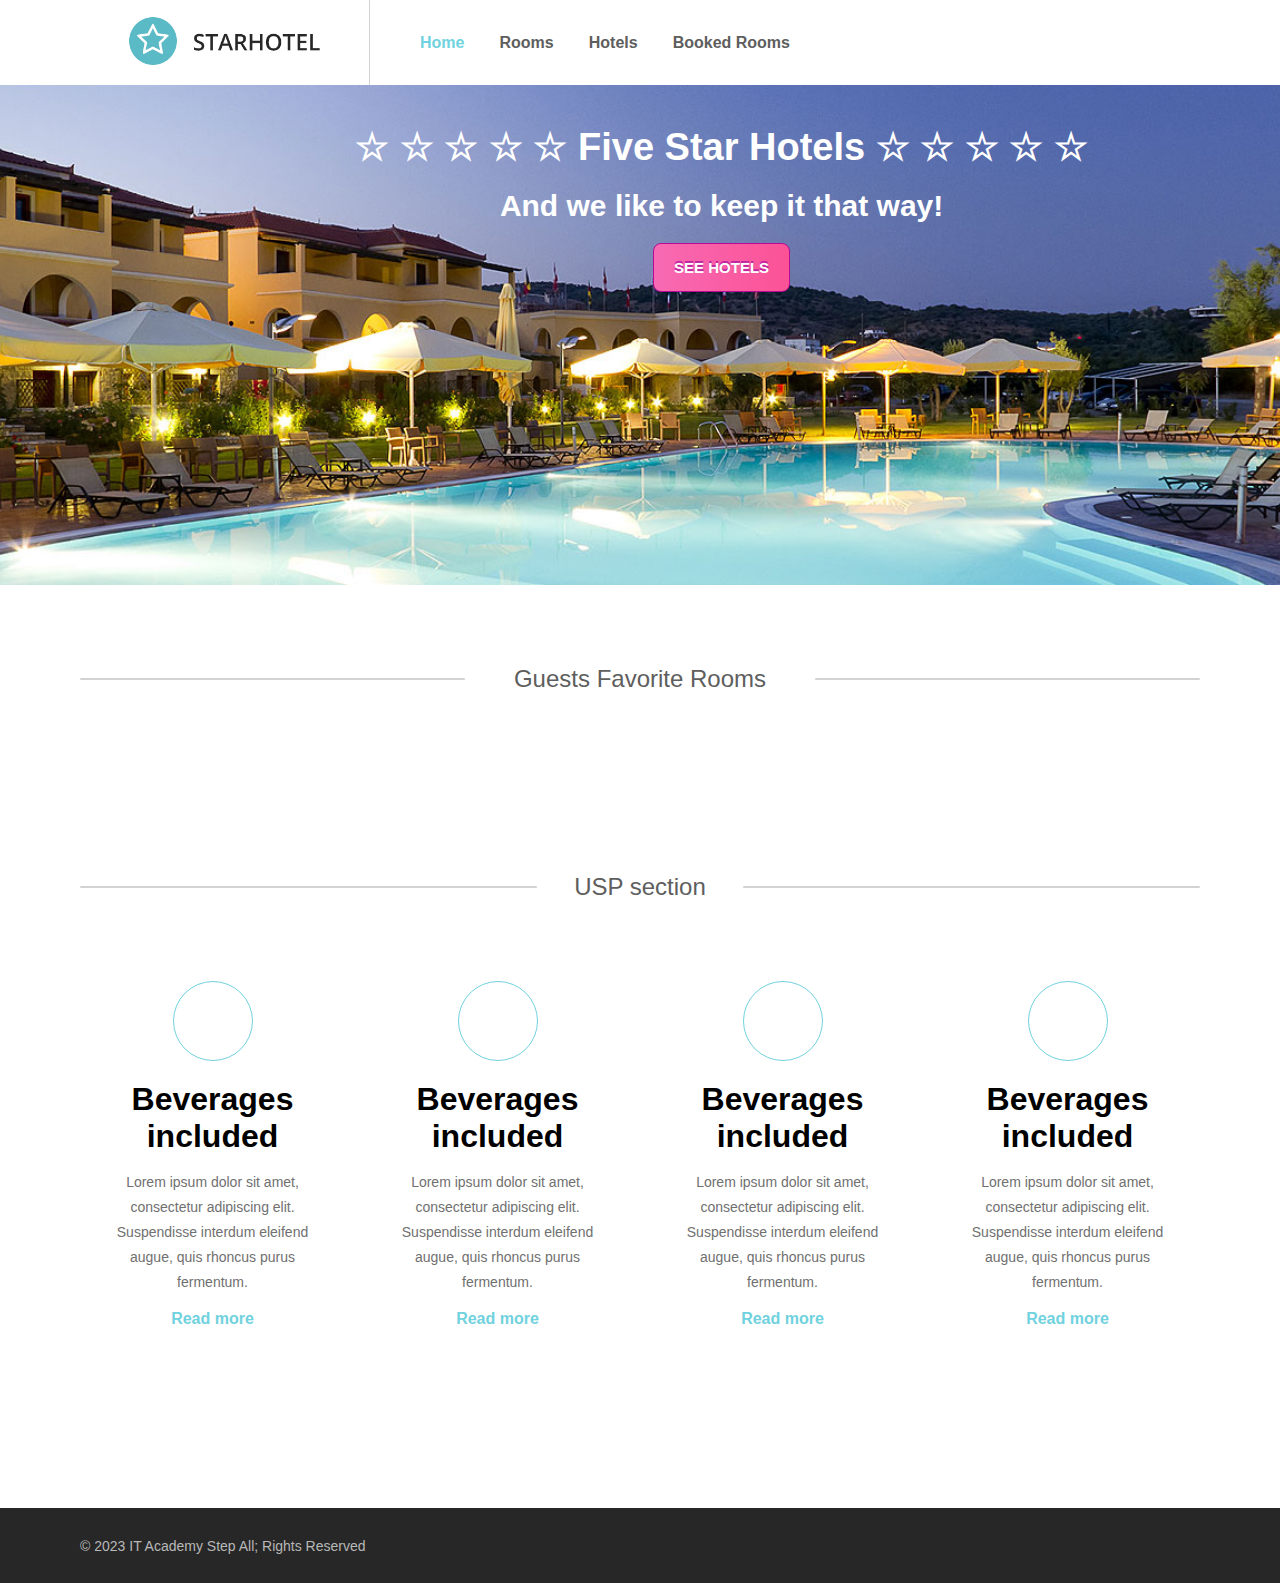
<file: index.html>
<!DOCTYPE html>
<html lang="en">
  <head>
    <meta charset="UTF-8" />
    <meta name="viewport" content="width=device-width, initial-scale=1.0" />
    <title>Home Page | Hotel Booking</title>
    <link rel="stylesheet" href="./css/style.css" />
    <link rel="icon" href="./images/StarHotelLogo.png" type="image/png" />
    <link
      rel="stylesheet"
      href="https://cdnjs.cloudflare.com/ajax/libs/font-awesome/6.6.0/css/all.min.css"
      integrity="sha512-Kc323vGBEqzTmouAECnVceyQqyqdsSiqLQISBL29aUW4U/M7pSPA/gEUZQqv1cwx4OnYxTxve5UMg5GT6L4JJg=="
      crossorigin="anonymous"
      referrerpolicy="no-referrer"
    />
  </head>
  <body>
    <nav>
      <div class="logo">
        <a href="./index.html"><img src="./images/logo-retina.png" alt="" /></a>
      </div>
      <div class="navMenu">
        <a href="./index.html" class="activeMenu">Home</a>
        <a href="./rooms.html">Rooms</a>
        <a href="./hotels.html">Hotels</a>
        <a href="./bookrooms.html">Booked Rooms</a>
      </div>
      <div class="burger" id="burger">
        <div class="line"></div>
        <div class="line"></div>
        <div class="line"></div>
      </div>
    </nav>
    <div class="mobileMenu hidden" id="mobileMenu">
      <a href="./index.html" class="activeMenu">Home</a>
      <a href="./rooms.html">Rooms</a>
      <a href="./hotels.html">Hotels</a>
      <a href="./bookrooms.html">Booked Rooms</a>
    </div>
    <main>
      <section class="mainSlide">
        <div class="mainText">
          <h1>☆ ☆ ☆ ☆ ☆ Five Star Hotels ☆ ☆ ☆ ☆ ☆</h1>
          <h2>And we like to keep it that way!</h2>
          <a href="./hotels.html">SEE HOTELS</a>
        </div>
        <img src="./images/slide-bg.jpg" alt="" />
      </section>
      <section class="favouriteRooms">
        <div class="title">
          <div class="titleLine"></div>
          <h1>Guests Favorite Rooms</h1>
          <div class="titleLine"></div>
        </div>
        <div class="favouriteRoomsList" id="favoriteRoomsList"></div>
      </section>
      <section class="UspSection">
        <div class="title">
          <div class="titleLine"></div>
          <h1>USP section</h1>
          <div class="titleLine"></div>
        </div>
        <div class="usp">
          <div class="uspBox">
            <i class="fa-solid fa-martini-glass-citrus mainIcon"></i>
            <div class="texts">
              <h1>Beverages included</h1>
              <p>
                Lorem ipsum dolor sit amet, consectetur adipiscing elit.
                Suspendisse interdum eleifend augue, quis rhoncus purus
                fermentum.
              </p>
              <a href="#"
                >Read more <i class="fa-solid fa-chevron-right"></i
              ></a>
            </div>
          </div>
          <div class="uspBox">
            <i class="fa fa-credit-card fa-lg mainIcon"></i>
            <div class="texts">
              <h1>Beverages included</h1>
              <p>
                Lorem ipsum dolor sit amet, consectetur adipiscing elit.
                Suspendisse interdum eleifend augue, quis rhoncus purus
                fermentum.
              </p>
              <a href="#"
                >Read more <i class="fa-solid fa-chevron-right"></i
              ></a>
            </div>
          </div>
          <div class="uspBox">
            <i class="fa fa-cutlery fa-lg mainIcon"></i>
            <div class="texts">
              <h1>Beverages included</h1>
              <p>
                Lorem ipsum dolor sit amet, consectetur adipiscing elit.
                Suspendisse interdum eleifend augue, quis rhoncus purus
                fermentum.
              </p>
              <a href="#"
                >Read more <i class="fa-solid fa-chevron-right"></i
              ></a>
            </div>
          </div>
          <div class="uspBox">
            <i class="fa fa-tint fa-lg mainIcon"></i>
            <div class="texts">
              <h1>Beverages included</h1>
              <p>
                Lorem ipsum dolor sit amet, consectetur adipiscing elit.
                Suspendisse interdum eleifend augue, quis rhoncus purus
                fermentum.
              </p>
              <a href="#"
                >Read more <i class="fa-solid fa-chevron-right"></i
              ></a>
            </div>
          </div>
        </div>
      </section>
    </main>
    <footer>
      <p>© 2023 IT Academy Step All; Rights Reserved</p>
    </footer>
    <script src="./js/home.js"></script>
  </body>
</html>
</file>
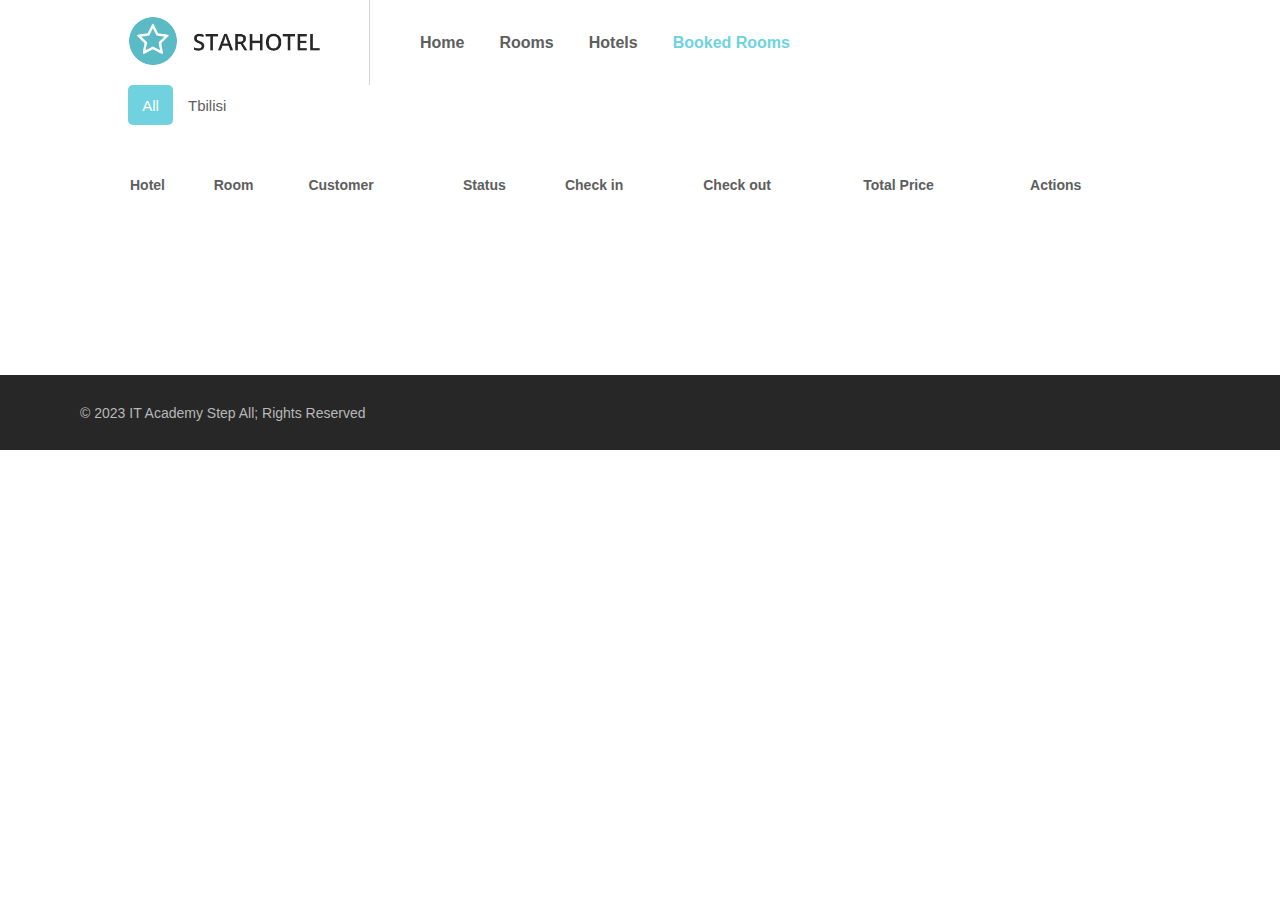
<file: bookrooms.html>
<!DOCTYPE html>
<html lang="en">
  <head>
    <meta charset="UTF-8" />
    <meta name="viewport" content="width=device-width, initial-scale=1.0" />
    <title>Booking Page | Hotel Booking</title>
    <link rel="stylesheet" href="./css/style.css" />
    <link rel="icon" href="./images/StarHotelLogo.png" type="image/png" />
    <link
      rel="stylesheet"
      href="https://cdn-uicons.flaticon.com/2.6.0/uicons-regular-straight/css/uicons-regular-straight.css"
    />
    <link
      rel="stylesheet"
      href="https://cdn-uicons.flaticon.com/2.6.0/uicons-regular-rounded/css/uicons-regular-rounded.css"
    />
  </head>
  <body>
    <div id="loading" style="display: none" class="loadingGif">
      <img src="./images/loading.gif" alt="Loading..." />
    </div>
    <div class="errorBox" id="errorBox">
      <i class="fi fi-rr-exclamation"></i>
      <span id="filterErrorResult"></span>
    </div>
    <div class="successBox" id="successBox">
      <i class="fi fi-rs-check-circle"></i>
      <span id="filterSuccessResult"></span>
    </div>
    <nav>
      <div class="logo">
        <a href="./index.html"><img src="./images/logo-retina.png" alt="" /></a>
      </div>
      <div class="navMenu">
        <a href="./index.html">Home</a>
        <a href="./rooms.html">Rooms</a>
        <a href="./hotels.html">Hotels</a>
        <a href="./bookrooms.html" class="activeMenu">Booked Rooms</a>
      </div>
      <div class="burger" id="burger">
        <div class="line"></div>
        <div class="line"></div>
        <div class="line"></div>
      </div>
    </nav>
    <div class="mobileMenu hidden" id="mobileMenu">
      <a href="./index.html">Home</a>
      <a href="./rooms.html">Rooms</a>
      <a href="./hotels.html">Hotels</a>
      <a href="./bookrooms.html" class="activeMenu">Booked Rooms</a>
    </div>
    <main>
      <section class="bookedRooms">
        <div class="cities">
          <span>All</span>
          <span>Tbilisi</span>
        </div>
        <table>
          <thead>
            <tr>
              <th colspan="2">Hotel</th>
              <th colspan="2">Room</th>
              <th>Customer</th>
              <th>Status</th>
              <th>Check in</th>
              <th>Check out</th>
              <th>Total Price</th>
              <th>Actions</th>
            </tr>
          </thead>
          <tbody id="bookedRooms"></tbody>
        </table>
      </section>
    </main>
    <footer>
      <p>© 2023 IT Academy Step All; Rights Reserved</p>
    </footer>
    <script src="./js/bookedrooms.js"></script>
  </body>
</html>
</file>
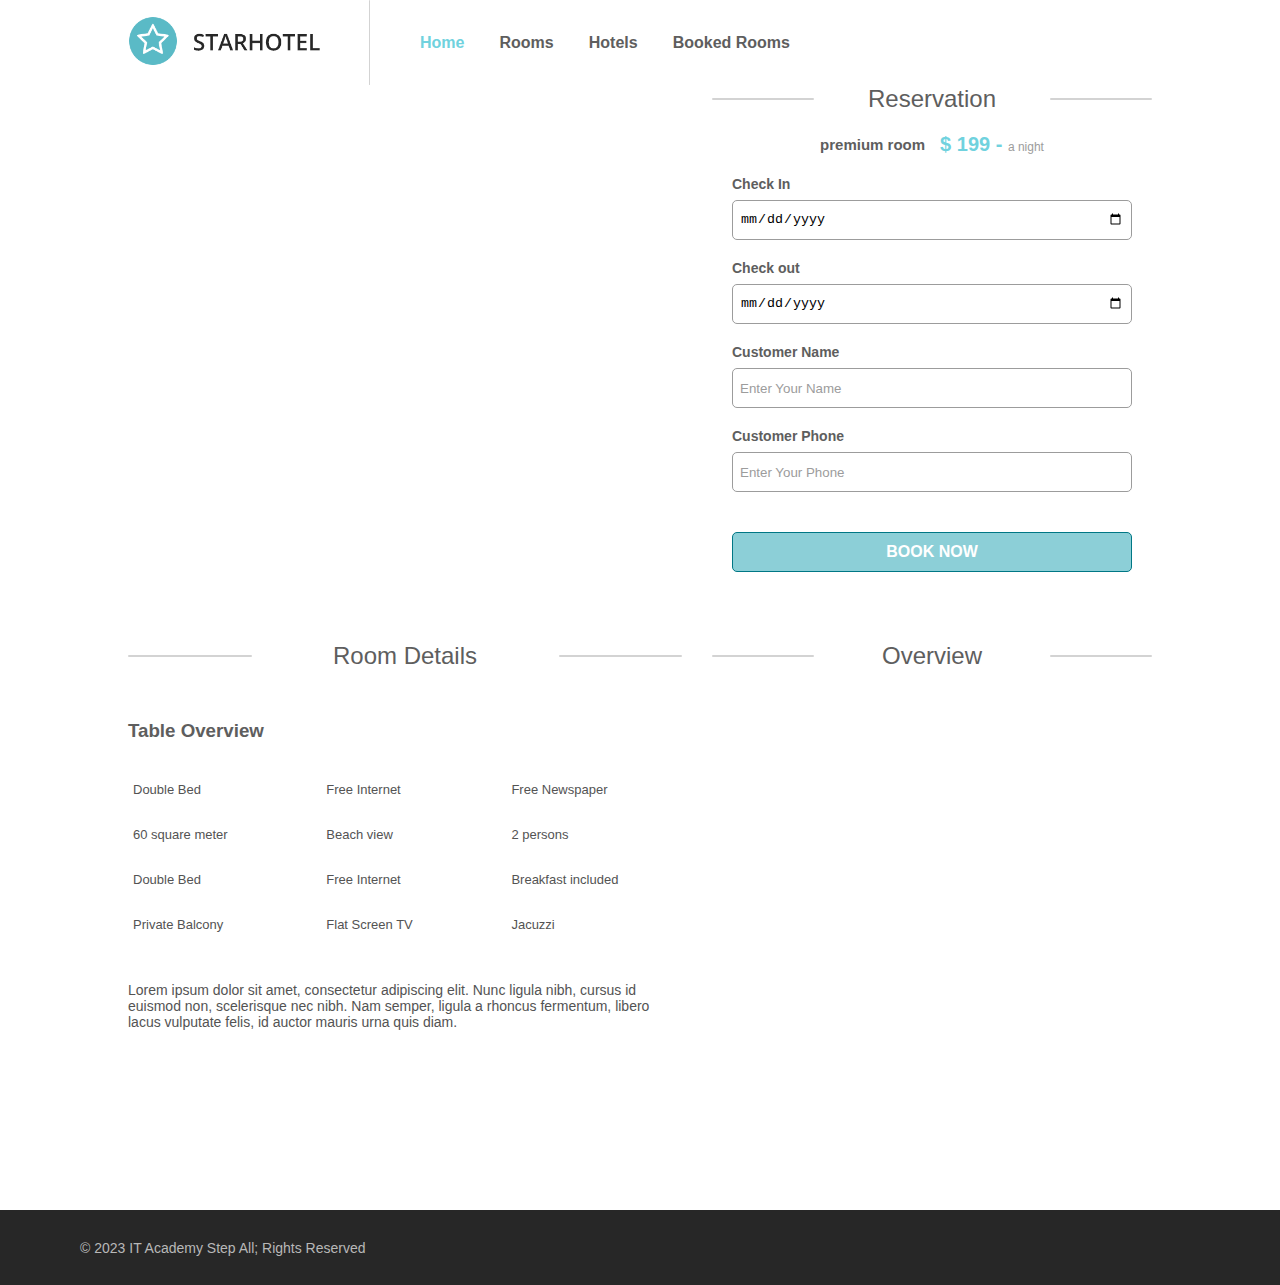
<file: details.html>
<!DOCTYPE html>
<html lang="en">
  <head>
    <meta charset="UTF-8" />
    <meta name="viewport" content="width=device-width, initial-scale=1.0" />
    <title>Details Page | Hotel Booking</title>
    <link rel="stylesheet" href="./css/style.css" />
    <link rel="icon" href="./images/StarHotelLogo.png" type="image/png" />
    <link
      rel="stylesheet"
      href="https://cdn-uicons.flaticon.com/2.6.0/uicons-solid-straight/css/uicons-solid-straight.css"
    />
    <link
      rel="stylesheet"
      href="https://cdn-uicons.flaticon.com/2.6.0/uicons-regular-straight/css/uicons-regular-straight.css"
    />
    <link
      rel="stylesheet"
      href="https://cdn-uicons.flaticon.com/2.6.0/uicons-regular-rounded/css/uicons-regular-rounded.css"
    />
  </head>
  <body>
    <div id="loading" style="display: none" class="loadingGif">
      <img src="./images/loading.gif" alt="Loading..." />
    </div>
    <div class="errorBox" id="errorBox">
      <i class="fi fi-rr-exclamation"></i>
      <span id="filterErrorResult"></span>
    </div>
    <div class="successBox" id="successBox">
      <i class="fi fi-rs-check-circle"></i>
      <span id="filterSuccessResult"></span>
    </div>
    <div class="anyInfoBox" id="anyInfoBox">
      <i class="fi fi-rr-exclamation"></i>
      <span id="anyInfoResult"></span>
    </div>
    <nav>
      <div class="logo">
        <a href="./index.html"><img src="./images/logo-retina.png" alt="" /></a>
      </div>
      <div class="navMenu">
        <a href="./index.html" class="activeMenu">Home</a>
        <a href="./rooms.html">Rooms</a>
        <a href="./hotels.html">Hotels</a>
        <a href="./bookrooms.html">Booked Rooms</a>
      </div>
      <div class="burger" id="burger">
        <div class="line"></div>
        <div class="line"></div>
        <div class="line"></div>
      </div>
    </nav>
    <div class="mobileMenu hidden" id="mobileMenu">
      <a href="./index.html" class="activeMenu">Home</a>
      <a href="./rooms.html">Rooms</a>
      <a href="./hotels.html">Hotels</a>
      <a href="./bookrooms.html">Booked Rooms</a>
    </div>
    <main>
      <section class="detailsPage">
        <div class="slider">
          <div class="slides" id="sliderImages"></div>
          <button class="prev" onclick="changeSlide(-1)">❮</button>
          <button class="next" onclick="changeSlide(1)">❯</button>
        </div>
        <form class="bookingForm" id="bookingForm">
          <div class="resTitle">
            <div class="titleLine"></div>
            <h1>Reservation</h1>
            <div class="titleLine"></div>
          </div>
          <div class="detailRoomName" id="detailRoomName">
            <p>premium room</p>
            <span>$ 199 - <span class="miniInfo">a night</span></span>
          </div>
          <div class="inputBox">
            <label for="checkin">Check In</label>
            <input type="date" name="checkInDate" id="checkin" required />
          </div>
          <div class="inputBox">
            <label for="checkout">Check out</label>
            <input type="date" name="checkOutDate" id="checkout" required />
          </div>
          <div class="inputBox">
            <label for="">Customer Name</label>
            <input
              type="text"
              name="customerName"
              id=""
              placeholder="Enter Your Name"
              required
            />
          </div>
          <div class="inputBox">
            <label for="">Customer Phone</label>
            <input
              type="text"
              name="customerPhone"
              id=""
              placeholder="Enter Your Phone"
              required
            />
          </div>
          <div class="btns">
            <button type="submit">BOOK NOW</button>
          </div>
        </form>
      </section>
      <section class="roomDescription">
        <div class="left">
          <div class="resTitle">
            <div class="titleLine"></div>
            <h1>Room Details</h1>
            <div class="titleLine"></div>
          </div>
          <div class="overview">
            <h3>Table Overview</h3>
            <div>
              <span><i class="fi fi-ss-check-circle"></i> Double Bed</span>
              <span><i class="fi fi-ss-check-circle"></i> Free Internet</span>
              <span><i class="fi fi-ss-check-circle"></i> Free Newspaper</span>
              <span><i class="fi fi-ss-check-circle"></i> 60 square meter</span>
              <span><i class="fi fi-ss-check-circle"></i> Beach view</span>
              <span><i class="fi fi-ss-check-circle"></i> 2 persons</span>
              <span><i class="fi fi-ss-check-circle"></i> Double Bed</span>
              <span><i class="fi fi-ss-check-circle"></i> Free Internet</span>
              <span
                ><i class="fi fi-ss-check-circle"></i> Breakfast included</span
              >
              <span><i class="fi fi-ss-check-circle"></i> Private Balcony</span>
              <span><i class="fi fi-ss-check-circle"></i> Flat Screen TV</span>
              <span><i class="fi fi-ss-check-circle"></i> Jacuzzi</span>
            </div>
            <p>
              Lorem ipsum dolor sit amet, consectetur adipiscing elit. Nunc
              ligula nibh, cursus id euismod non, scelerisque nec nibh. Nam
              semper, ligula a rhoncus fermentum, libero lacus vulputate felis,
              id auctor mauris urna quis diam.
            </p>
          </div>
        </div>
        <div class="right">
          <div class="resTitle">
            <div class="titleLine"></div>
            <h1>Overview</h1>
            <div class="titleLine"></div>
          </div>
          <div class="addInfo" id="addInfo"></div>
        </div>
      </section>
    </main>
    <footer>
      <p>© 2023 IT Academy Step All; Rights Reserved</p>
    </footer>
    <script src="./js/details.js"></script>
  </body>
</html>
</file>
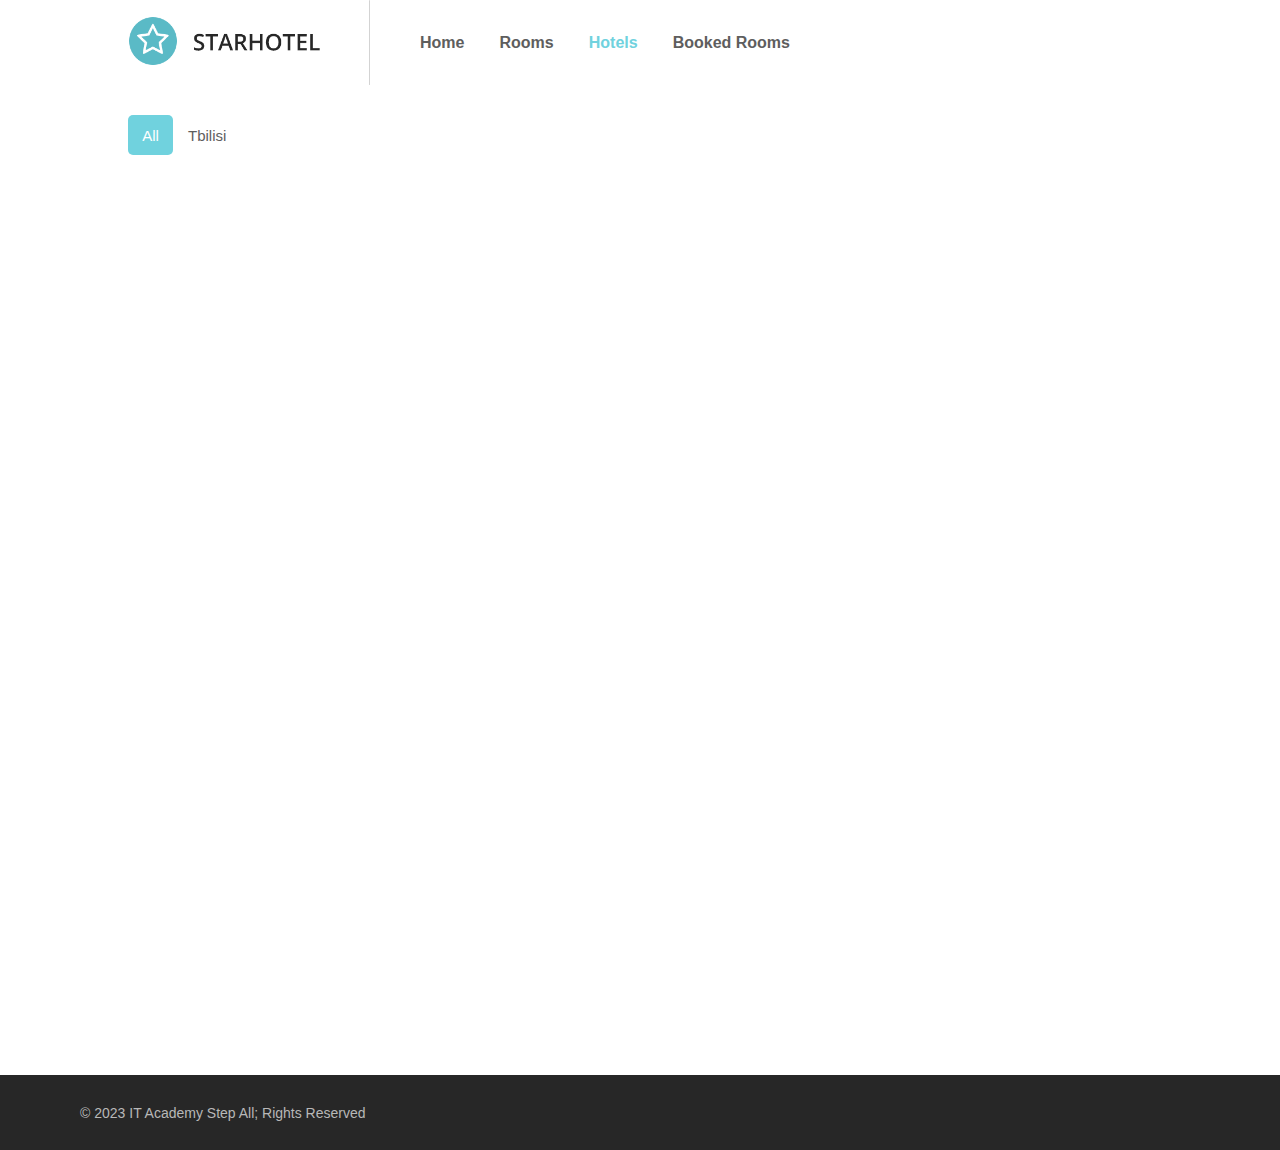
<file: hotels.html>
<!DOCTYPE html>
<html lang="en">
  <head>
    <meta charset="UTF-8" />
    <meta name="viewport" content="width=device-width, initial-scale=1.0" />
    <title>Hotels Page | Hotel Booking</title>
    <link rel="stylesheet" href="./css/style.css" />
    <link rel="icon" href="./images/StarHotelLogo.png" type="image/png" />
  </head>
  <body>
    <nav>
      <div class="logo">
        <a href="./index.html"><img src="./images/logo-retina.png" alt="" /></a>
      </div>
      <div class="navMenu">
        <a href="./index.html">Home</a>
        <a href="./rooms.html">Rooms</a>
        <a href="./hotels.html" class="activeMenu">Hotels</a>
        <a href="./bookrooms.html">Booked Rooms</a>
      </div>
      <div class="burger" id="burger">
        <div class="line"></div>
        <div class="line"></div>
        <div class="line"></div>
      </div>
    </nav>
    <div class="mobileMenu hidden" id="mobileMenu">
      <a href="./index.html">Home</a>
      <a href="./rooms.html">Rooms</a>
      <a href="./hotels.html" class="activeMenu">Hotels</a>
      <a href="./bookrooms.html">Booked Rooms</a>
    </div>
    <main>
      <section class="hotels">
        <div class="cities">
          <span>All</span>
          <span>Tbilisi</span>
        </div>
        <div class="hotels" id="hotels"></div>
      </section>
    </main>
    <footer>
      <p>© 2023 IT Academy Step All; Rights Reserved</p>
    </footer>
    <script src="./js/hotels.js"></script>
  </body>
</html>
</file>
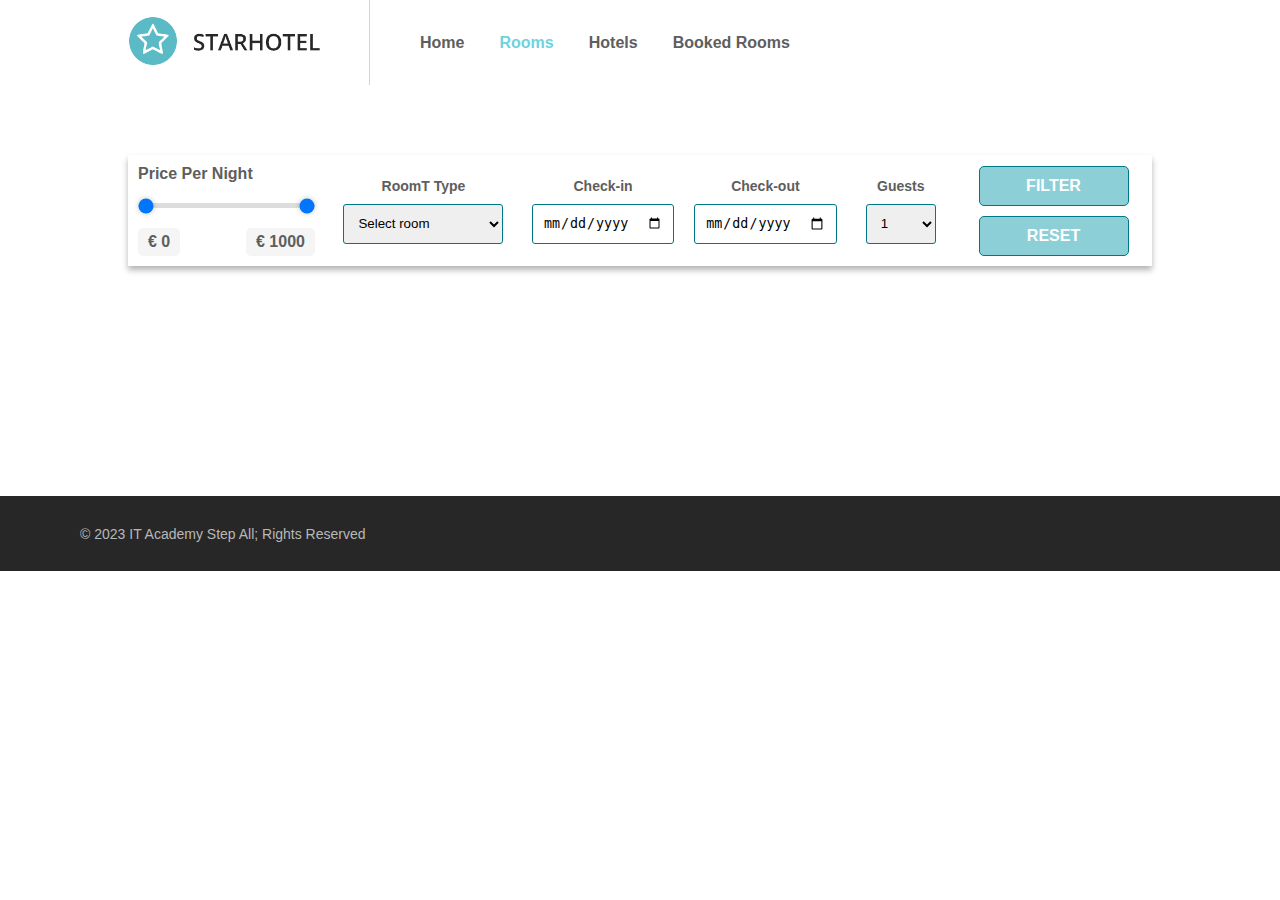
<file: rooms.html>
<!DOCTYPE html>
<html lang="en">
  <head>
    <meta charset="UTF-8" />
    <meta name="viewport" content="width=device-width, initial-scale=1.0" />
    <title>Rooms Page | Hotel Booking</title>
    <link rel="stylesheet" href="./css/style.css" />
    <link rel="icon" href="./images/StarHotelLogo.png" type="image/png" />
    <link
      rel="stylesheet"
      href="https://cdn-uicons.flaticon.com/2.6.0/uicons-regular-straight/css/uicons-regular-straight.css"
    />
    <link
      rel="stylesheet"
      href="https://cdn-uicons.flaticon.com/2.6.0/uicons-regular-rounded/css/uicons-regular-rounded.css"
    />
  </head>
  <body>
    <div id="loading" style="display: none" class="loadingGif">
      <img src="./images/loading.gif" alt="Loading..." />
    </div>
    <div id="loading" style="display: none" class="loadingGif">
      <img src="./images/loading.gif" alt="Loading..." />
    </div>
    <div class="errorBox" id="errorBox">
      <i class="fi fi-rr-exclamation"></i>
      <span id="filterErrorResult"></span>
    </div>
    <div class="successBox" id="successBox">
      <i class="fi fi-rs-check-circle"></i>
      <span id="filterSuccessResult"></span>
    </div>
    <nav>
      <div class="logo">
        <a href="./index.html"><img src="./images/logo-retina.png" alt="" /></a>
      </div>
      <div class="navMenu">
        <a href="./index.html">Home</a>
        <a href="./rooms.html" class="activeMenu">Rooms</a>
        <a href="./hotels.html">Hotels</a>
        <a href="./bookrooms.html">Booked Rooms</a>
      </div>
      <div class="burger" id="burger">
        <div class="line"></div>
        <div class="line"></div>
        <div class="line"></div>
      </div>
    </nav>
    <div class="mobileMenu hidden" id="mobileMenu">
      <a href="./index.html">Home</a>
      <a href="./rooms.html" class="activeMenu">Rooms</a>
      <a href="./hotels.html">Hotels</a>
      <a href="./bookrooms.html">Booked Rooms</a>
    </div>
    <main>
      <section class="rooms">
        <div class="roomTypes" id="roomTypes"></div>
        <form action="" class="filterForm" id="filterForm">
          <div>
            <div class="price-range">
              <div>
                <label for="priceRange">Price Per Night</label>
              </div>
              <div class="range-slider">
                <input
                  type="range"
                  id="minPrice"
                  name="priceFrom"
                  min="0"
                  max="1000"
                  value="0"
                  oninput="updateDualRange()"
                />
                <input
                  type="range"
                  id="maxPrice"
                  name="priceTo"
                  min="0"
                  max="1000"
                  value="1000"
                  oninput="updateDualRange()"
                />
                <div class="slider-track"></div>
              </div>
              <div class="price-values">
                <span id="minPriceValue">€ 0</span>
                <span id="maxPriceValue">€ 1000</span>
              </div>
            </div>
          </div>
          <div class="roomTypeSelect">
            <label for="">RoomT Type</label>
            <select name="roomTypeId" id="">
              <option value="">Select room</option>
              <option value="1">Single room</option>
              <option value="2">double room</option>
              <option value="3">deluxe room</option>
            </select>
          </div>
          <div class="checkInOut">
            <div>
              <label for="">Check-in</label>
              <input type="date" name="checkIn" id="checkin" min="" />
            </div>
            <div>
              <label for="">Check-out</label>
              <input type="date" name="checkOut" id="checkout" min="" />
            </div>
          </div>
          <div class="guests">
            <label for="">Guests</label>
            <select name="maximumGuests" id="">
              <option value="1">1</option>
              <option value="2">2</option>
              <option value="3">3</option>
              <option value="4">4</option>
              <option value="5">5</option>
            </select>
          </div>
          <div class="btnBox">
            <button class="btn" type="submit">FILTER</button>
            <button
              class="btn"
              type="reset"
              id="resetBtn"
              onclick="validateDates()"
            >
              RESET
            </button>
          </div>
        </form>
        <div class="roomsList" id="rooms"></div>
      </section>
    </main>
    <footer>
      <p>© 2023 IT Academy Step All; Rights Reserved</p>
    </footer>
    <script src="./js/rooms.js"></script>
  </body>
</html>
</file>
<file: css/style.css>
* {
  margin: 0;
  padding: 0;
  box-sizing: border-box;
}

body {
  font-family: sans-serif;
  width: 100%;
  position: relative;
}
body .errorBox {
  max-width: 500px;
  width: 100%;
  background-color: #e60000;
  color: #ffffff;
  padding: 10px 20px;
  position: fixed;
  top: 0;
  left: 0;
  right: 0;
  margin: 0 auto;
  z-index: 9999;
  border-radius: 10px;
  transition: transform 1s ease;
  display: flex;
  align-items: center;
  justify-content: center;
  gap: 15px;
  transform: translateY(-100px);
  opacity: 0;
}
body .errorBox i {
  font-size: 22px;
}
body .errorBox span {
  font-size: 16px;
}
body .successBox {
  max-width: 500px;
  width: 100%;
  background-color: rgb(3, 160, 3);
  color: #ffffff;
  padding: 10px;
  position: fixed;
  top: 0;
  left: 0;
  right: 0;
  margin: 0 auto;
  z-index: 9999;
  border-radius: 10px;
  transition: transform 1s ease;
  display: flex;
  align-items: center;
  justify-content: center;
  gap: 15px;
  transform: translateY(-100px);
  opacity: 0;
}
body .successBox i {
  font-size: 22px;
}
body .successBox span {
  font-size: 16px;
}
body .anyInfoBox {
  max-width: 500px;
  width: 100%;
  background-color: #70d2de;
  color: #ffffff;
  padding: 10px;
  position: fixed;
  top: 0;
  left: 0;
  right: 0;
  margin: 0 auto;
  z-index: 9999;
  border-radius: 10px;
  transition: transform 1s ease;
  display: flex;
  align-items: center;
  justify-content: center;
  gap: 15px;
  transform: translateY(-100px);
  opacity: 0;
}
body .anyInfoBox i {
  font-size: 22px;
}
body .anyInfoBox span {
  font-size: 16px;
}
body nav {
  position: fixed;
  top: 0;
  left: 0;
  right: 0;
  display: flex;
  align-items: center;
  width: 100%;
  height: 85px;
  padding: 0 10%;
  background-color: #ffffff;
  z-index: 1000;
}
body nav .logo {
  padding-right: 50px;
  position: relative;
  height: 100%;
  display: flex;
  align-items: center;
  justify-content: center;
}
body nav .logo a {
  padding: 5px 0;
}
body nav .logo a img {
  width: 100%;
  height: 50px;
  -o-object-fit: cover;
     object-fit: cover;
}
body nav .logo::after {
  content: "";
  position: absolute;
  width: 1px;
  height: 100%;
  top: 0;
  right: 0;
  border-radius: 3px;
  background-color: rgba(182, 182, 182, 0.6);
}
body nav .navMenu {
  display: flex;
  align-items: center;
  justify-content: center;
  gap: 35px;
  padding-left: 50px;
}
body nav .navMenu a {
  text-decoration: none;
  color: #5e5e5e;
  font-weight: bold;
  transition: 0.3s ease;
  font-size: 16px;
}
body nav .navMenu a:hover {
  color: #70d2de;
}
body nav .navMenu .activeMenu {
  color: #70d2de;
  font-weight: bold;
  transition: 0.3s ease;
}
body nav .burger {
  display: none;
  flex-direction: column;
  gap: 5px;
  align-items: center;
  justify-content: center;
  background-color: #ffffff;
  border-radius: 5px;
  width: 40px;
  height: 35px;
  border: 1px solid #b1b1b1;
}
body nav .burger .line {
  width: 60%;
  height: 2px;
  background-color: #b1b1b1;
  border-radius: 5px;
  transition: 0.3s ease;
}
body nav .burgerToggle .line:nth-child(1) {
  transform: translateY(7px) rotate(45deg);
}
body nav .burgerToggle .line:nth-child(2) {
  opacity: 0;
}
body nav .burgerToggle .line:nth-child(3) {
  transform: translateY(-7.5px) rotate(-45deg);
}
body div.mobileMenu {
  position: fixed;
  top: 0;
  display: none;
  justify-content: center;
  align-items: flex-start;
  flex-direction: column;
  width: 100%;
  max-height: 170px !important;
  height: 100%;
  background-color: #ffffff;
  margin: 0 auto;
  margin-top: 82px;
  list-style: none;
  gap: 25px;
  transition: 0.5s ease;
  z-index: 10;
}
body div.mobileMenu a {
  text-decoration: none;
  color: #5e5e5e;
  font-size: 15px;
  position: relative;
  width: 100%;
  padding-left: 5%;
}
body div.mobileMenu a::after {
  content: "";
  position: absolute;
  bottom: -12px;
  left: 0;
  right: 0;
  width: 100%;
  height: 1px;
  background-color: #c0c0c0;
}
body div.mobileMenu .activeMenu {
  color: #70d2de;
  font-weight: bold;
  transition: 0.3s ease;
}
body div.mobileMenu a:nth-child(4)::after {
  display: none;
}
body main {
  margin-top: 85px;
}
body main section.mainSlide {
  width: 100%;
  height: 500px;
  position: relative;
}
body main section.mainSlide .mainText {
  position: absolute;
  top: 40px;
  right: 15%;
  display: flex;
  flex-direction: column;
  align-items: center;
  gap: 20px;
  color: #ffffff;
}
body main section.mainSlide .mainText h1 {
  font-size: 38px;
}
body main section.mainSlide .mainText h2 {
  font-size: 30px;
}
body main section.mainSlide .mainText a {
  text-decoration: none;
  background: linear-gradient(90deg, #f76ab3 0%, #fc5296 100%);
  border: 1px solid #b90a96;
  padding: 15px 20px;
  color: #ffffff;
  font-weight: bold;
  font-size: 15px;
  border-radius: 8px;
  text-shadow: 0 -2px 0 #c026a1;
  transition: 0.3s ease;
  cursor: pointer;
}
body main section.mainSlide .mainText a:hover {
  background: linear-gradient(90deg, #f78fc5 0%, #f7619d 100%);
}
body main section.mainSlide img {
  width: 100%;
  height: 100%;
  -o-object-fit: cover;
     object-fit: cover;
}
body main section.favouriteRooms {
  width: 100%;
  display: flex;
  flex-direction: column;
  align-items: center;
  padding: 0 80px;
  margin-top: 80px;
}
body main section.favouriteRooms .title {
  width: 100%;
  display: flex;
  align-items: center;
}
body main section.favouriteRooms .title h1 {
  color: #5e5e5e;
  font-weight: normal;
  font-size: 24px;
  width: 180px;
  margin: 0 30px;
  text-align: center;
  width: 380px;
}
body main section.favouriteRooms .title .titleLine {
  width: 45%;
  height: 2px;
  border-radius: 3px;
  background-color: rgba(182, 182, 182, 0.6);
}
body main section.favouriteRooms div.favouriteRoomsList {
  display: grid;
  grid-template-columns: auto auto auto;
  align-items: center;
  justify-content: center;
  gap: 30px;
  flex-wrap: wrap;
  margin-top: 80px;
  width: 100%;
}
body main section.UspSection {
  width: 100%;
  display: flex;
  flex-direction: column;
  align-items: center;
  padding: 0 80px;
  margin-top: 100px;
}
body main section.UspSection .title {
  width: 100%;
  display: flex;
  align-items: center;
}
body main section.UspSection .title h1 {
  color: #5e5e5e;
  font-weight: normal;
  font-size: 24px;
  width: 180px;
  margin: 0 30px;
  text-align: center;
}
body main section.UspSection .title .titleLine {
  width: 50%;
  height: 2px;
  border-radius: 3px;
  background-color: rgba(182, 182, 182, 0.6);
}
body main section.UspSection .usp {
  display: flex;
  width: 100%;
  justify-content: center;
  align-items: center;
  flex-wrap: wrap;
  gap: 70px;
}
body main section.UspSection .usp .uspBox {
  max-width: 215px;
  width: 100%;
  display: flex;
  justify-content: center;
  align-items: center;
  flex-direction: column;
  gap: 20px;
  margin-top: 80px;
}
body main section.UspSection .usp .uspBox i.mainIcon {
  width: 80px;
  height: 80px;
  border: 1px solid #70d2de;
  border-radius: 50%;
  display: flex;
  align-items: center;
  justify-content: center;
  color: #70d2de;
  font-size: 20px;
  transition: 0.5s ease;
}
body main section.UspSection .usp .uspBox i.mainIcon:hover {
  color: #ffffff;
  background-color: #70d2de;
  border: 1px solid #70d2de;
  animation: iconShake 1.2s;
}
@keyframes iconShake {
  0% {
    transform: rotate(15deg);
  }
  25% {
    transform: rotate(-15deg);
  }
  50% {
    transform: rotate(10deg);
  }
  75% {
    transform: rotate(-10deg);
  }
  100% {
    transform: rotate(0deg);
  }
}
body main section.UspSection .usp .uspBox .texts {
  display: flex;
  flex-direction: column;
  align-items: center;
  justify-content: center;
  gap: 15px;
  text-align: center;
}
body main section.UspSection .usp .uspBox .texts p {
  line-height: 25px;
  font-size: 14px;
  color: #707070;
}
body main section.UspSection .usp .uspBox .texts a {
  text-decoration: none;
  color: #70d2de;
  font-weight: bold;
  transition: 0.3s ease;
}
body main section.UspSection .usp .uspBox .texts a i {
  font-size: 12px;
}
body main section.UspSection .usp .uspBox .texts a:hover {
  color: #5e5e5e;
}
body main section.hotels {
  width: 100%;
  height: 90vh;
  display: flex;
  flex-direction: column;
  align-items: flex-start;
  padding: 0 10%;
  margin-top: 30px;
  gap: 40px;
}
body main section.hotels .cities {
  display: flex;
  align-items: center;
  justify-content: flex-start;
  width: 100%;
  gap: 15px;
  font-size: 15px;
  color: #5e5e5e;
  margin-top: 30px;
}
body main section.hotels .cities span:nth-child(1) {
  width: 45px;
  height: 40px;
  background-color: #70d2de;
  display: flex;
  align-items: center;
  justify-content: center;
  color: #ffffff;
  border-radius: 5px;
  font-size: 15px;
}
body main section.hotels .hotels {
  display: flex;
  align-items: center;
  justify-content: flex-start;
  flex-wrap: wrap;
  width: 100%;
  gap: 30px;
}
body main section.rooms {
  width: 100%;
  display: flex;
  flex-direction: column;
  align-items: flex-start;
  padding: 0 10%;
  margin-top: 20px;
}
body main section.rooms .roomTypes {
  display: flex;
  align-items: center;
  justify-content: flex-start;
  gap: 35px;
  margin-top: 30px;
}
body main section.rooms .roomTypes span {
  color: #000000;
  font-size: 14px;
  cursor: pointer;
  transition: 0.3s ease;
  padding: 10px 15px;
  border-radius: 5px;
  border: 2px solid transparent;
}
body main section.rooms .roomTypes span:hover {
  border: 2px solid #70d2de;
}
body main section.rooms .roomTypes .roomTypesChoosed {
  background-color: #70d2de;
  padding: 10px 15px;
  border-radius: 5px;
  color: #ffffff;
}
body main section.rooms .roomsList {
  width: 100%;
  display: grid;
  grid-template-columns: auto auto auto;
  justify-content: space-between;
  gap: 30px;
  margin-top: 50px;
}
body main section.rooms form.filterForm {
  display: flex;
  align-items: center;
  justify-content: center;
  margin-top: 40px;
  box-shadow: 0 4px 6px rgba(0, 0, 0, 0.3);
  padding: 10px;
  width: 100%;
  gap: 20px;
}
body main section.rooms form.filterForm div {
  display: flex;
  align-items: center;
  justify-content: center;
  gap: 10px;
  width: 100%;
}
body main section.rooms form.filterForm div .price-range {
  display: flex;
  flex-direction: column;
  gap: 10px;
  align-items: center;
}
body main section.rooms form.filterForm div .price-range label {
  font-weight: bold;
  font-size: 16px;
  margin-bottom: 10px;
  width: 100%;
}
body main section.rooms form.filterForm div .price-range .range-slider {
  position: relative;
  max-width: 200px;
  width: 100%;
  height: 5px;
}
body main section.rooms form.filterForm div .price-range .range-slider input[type=range] {
  position: absolute;
  width: 100%;
  pointer-events: none;
  -webkit-appearance: none;
  -moz-appearance: none;
       appearance: none;
  background: none;
  z-index: 2;
}
body main section.rooms form.filterForm div .price-range .range-slider input[type=range]::-webkit-slider-thumb {
  pointer-events: all;
  width: 15px;
  height: 15px;
  border-radius: 50%;
  background: #007785;
  border: 2px solid #fff;
  cursor: pointer;
  position: relative;
  z-index: 3;
  box-shadow: 0px 0px 5px rgba(0, 0, 0, 0.2);
}
body main section.rooms form.filterForm div .price-range .range-slider input[type=range]::-moz-range-thumb {
  pointer-events: all;
  width: 15px;
  height: 15px;
  border-radius: 50%;
  background: #007785;
  border: 2px solid #fff;
  cursor: pointer;
  position: relative;
  z-index: 3;
  box-shadow: 0px 0px 5px rgba(0, 0, 0, 0.2);
}
body main section.rooms form.filterForm div .price-range .range-slider input[type=range]::-webkit-slider-runnable-track {
  background: none;
}
body main section.rooms form.filterForm div .price-range .range-slider .slider-track {
  position: absolute;
  height: 5px;
  background: #ddd;
  z-index: 1;
  width: 100%;
  border-radius: 5px;
}
body main section.rooms form.filterForm div .price-range .price-values {
  display: flex;
  justify-content: space-between;
  width: 100%;
  margin-top: 10px;
}
body main section.rooms form.filterForm div .price-range .price-values span {
  background-color: #f5f5f5;
  padding: 5px 10px;
  border-radius: 5px;
  font-size: 16px;
  font-weight: bold;
  color: #5e5e5e;
}
body main section.rooms form.filterForm div label {
  font-weight: bold;
  font-size: 14px;
  color: #5e5e5e;
}
body main section.rooms form.filterForm div input[type=date] {
  border: 1px solid #007785;
  height: 40px;
  border-radius: 3px;
  width: 160px;
  padding: 0 10px;
}
body main section.rooms form.filterForm div select {
  border: 1px solid #007785;
  height: 40px;
  border-radius: 3px;
  width: 100%;
  padding: 0 10px;
}
body main section.rooms form.filterForm .roomTypeSelect {
  display: flex;
  flex-direction: column;
  width: 100%;
}
body main section.rooms form.filterForm .roomTypeSelect select {
  max-width: 160px;
  width: 100%;
}
body main section.rooms form.filterForm .checkInOut {
  display: flex;
  gap: 20px;
  justify-content: space-between;
  width: 100%;
}
body main section.rooms form.filterForm .checkInOut div {
  display: flex;
  flex-direction: column;
  width: 100%;
}
body main section.rooms form.filterForm .checkInOut div input {
  max-width: 160px;
  width: 100%;
}
body main section.rooms form.filterForm .guests {
  display: flex;
  flex-direction: column;
  width: 50%;
}
body main section.rooms form.filterForm .guests select {
  max-width: 70px;
  width: 100%;
}
body main section.rooms form.filterForm .btnBox {
  display: flex;
  flex-direction: column;
  width: 100%;
}
body main section.rooms form.filterForm .btnBox button {
  color: #fff;
  font-weight: bold;
  font-size: 16px;
  background-color: #8ccfd7;
  border: 1px solid #007785;
  max-width: 150px;
  width: 100%;
  padding: 10px;
  cursor: pointer;
  transition: background-color 0.3s ease, border-color 0.3s ease;
  border-radius: 5px;
}
body main section.rooms form.filterForm .btnBox button:hover {
  background-color: #55949b;
  border-color: #007785;
}
body main section.bookedRooms {
  width: 100%;
  height: 100%;
  display: flex;
  flex-direction: column;
  padding: 0 10%;
  margin-top: 30px;
}
body main section.bookedRooms .cities {
  display: flex;
  align-items: center;
  justify-content: flex-start;
  width: 100%;
  gap: 15px;
  font-size: 15px;
  color: #5e5e5e;
}
body main section.bookedRooms .cities span:nth-child(1) {
  width: 45px;
  height: 40px;
  background-color: #70d2de;
  display: flex;
  align-items: center;
  justify-content: center;
  color: #ffffff;
  border-radius: 5px;
  font-size: 15px;
}
body main section.bookedRooms table {
  margin-top: 50px;
  width: 100%;
}
body main section.bookedRooms table thead {
  width: 100%;
  position: relative;
  border: 2px solid rgba(182, 182, 182, 0.6);
}
body main section.bookedRooms table thead tr th {
  font-size: 14px;
  color: #5e5e5e;
  text-align: left;
}
body main section.bookedRooms table tbody {
  width: 100%;
}
body main section.bookedRooms table tbody tr {
  width: 100%;
}
body main section.bookedRooms table tbody tr td {
  padding: 5px;
  text-align: left;
}
body main section.bookedRooms table tbody tr td img {
  width: 45px;
  height: 45px;
  margin-top: 20px;
}
body main section.bookedRooms table tbody tr td p {
  font-weight: bold;
  font-size: 14px;
  color: #5e5e5e;
  padding-bottom: 10px;
}
body main section.bookedRooms table tbody tr td span {
  font-size: 14px;
}
body main section.bookedRooms table tbody tr td span.status {
  background-color: #adadad;
  color: #ffffff;
  border-radius: 20px;
  padding: 3px 10px;
  font-weight: bold;
  font-size: 14px;
}
body main section.bookedRooms table tbody tr td button {
  padding: 10px 15px;
  border: 0;
  background-color: #c30d0d;
  color: #ffffff;
  border-radius: 3px;
  font-weight: bold;
  transition: 0.3s ease;
  cursor: pointer;
}
body main section.bookedRooms table tbody tr td button:hover {
  background-color: #e72d2d;
}
body main section.detailsPage {
  display: flex;
  align-items: center;
  justify-content: center;
  gap: 30px;
  width: 100%;
  padding: 0 10%;
  margin-top: 30px;
}
body main section.detailsPage .slider {
  position: relative;
  max-width: 750px;
  width: 100%;
  margin: auto;
  overflow: hidden;
}
body main section.detailsPage .slider .slides {
  display: flex;
  transition: transform 0.5s ease;
  width: 100%;
}
body main section.detailsPage .slider .slides img {
  max-width: 750px;
  width: 100%;
  height: 500px;
  -o-object-fit: cover;
     object-fit: cover;
  border-radius: 5px;
}
body main section.detailsPage .slider button {
  position: absolute;
  top: 50%;
  transform: translateY(-50%);
  background-color: rgba(0, 0, 0, 0.5);
  color: white;
  border: none;
  padding: 10px;
  cursor: pointer;
  z-index: 1;
  transition: background-color 0.3s ease;
}
body main section.detailsPage .slider button.prev {
  left: 10px;
}
body main section.detailsPage .slider button.next {
  right: 10px;
}
body main section.detailsPage .slider button:hover {
  background-color: rgba(0, 0, 0, 0.7);
}
body main section.detailsPage form.bookingForm {
  display: flex;
  flex-direction: column;
  align-items: center;
  gap: 20px;
}
body main section.detailsPage form.bookingForm .resTitle {
  display: flex;
  align-items: center;
  width: 100%;
}
body main section.detailsPage form.bookingForm .resTitle h1 {
  color: #5e5e5e;
  font-weight: normal;
  font-size: 24px;
  margin: 0 30px;
  text-align: center;
  width: 380px;
}
body main section.detailsPage form.bookingForm .resTitle .titleLine {
  width: 50%;
  height: 2px;
  border-radius: 3px;
  background-color: rgba(182, 182, 182, 0.6);
}
body main section.detailsPage form.bookingForm .detailRoomName {
  display: flex;
  align-items: center;
  gap: 15px;
}
body main section.detailsPage form.bookingForm .detailRoomName p {
  font-size: 15px;
  color: #5e5e5e;
  font-weight: bold;
}
body main section.detailsPage form.bookingForm .detailRoomName span {
  color: #70d2de;
  font-weight: bold;
  font-size: 20px;
}
body main section.detailsPage form.bookingForm .detailRoomName span .miniInfo {
  color: #9c9c9c;
  font-size: 12px;
  font-weight: 100;
}
body main section.detailsPage form.bookingForm .inputBox {
  width: 100%;
  display: flex;
  flex-direction: column;
  gap: 8px;
  padding: 0 20px;
}
body main section.detailsPage form.bookingForm .inputBox label {
  font-weight: bold;
  color: #5e5e5e;
  font-size: 14px;
}
body main section.detailsPage form.bookingForm .inputBox input {
  width: 100%;
  height: 40px;
  border-radius: 5px;
  border: 1px solid #9c9c9c;
  padding: 7px;
  outline: none;
}
body main section.detailsPage form.bookingForm .inputBox input::-moz-placeholder {
  color: #9c9c9c;
}
body main section.detailsPage form.bookingForm .inputBox input::placeholder {
  color: #9c9c9c;
}
body main section.detailsPage form.bookingForm .btns {
  width: 100%;
  padding: 20px;
}
body main section.detailsPage form.bookingForm .btns button {
  color: #fff;
  font-weight: bold;
  font-size: 16px;
  background-color: #8ccfd7;
  border: 1px solid #007785;
  width: 100%;
  padding: 10px;
  cursor: pointer;
  transition: background-color 0.3s ease, border-color 0.3s ease;
  border-radius: 5px;
}
body main section.detailsPage form.bookingForm .btns button:hover {
  background-color: #55949b;
  border-color: #007785;
}
body main section.roomDescription {
  width: 100%;
  padding: 0 10%;
  display: flex;
  justify-content: space-between;
  gap: 30px;
  margin-top: 50px;
}
body main section.roomDescription .left {
  width: 100%;
  display: flex;
  flex-direction: column;
  flex: 2;
}
body main section.roomDescription .left .resTitle {
  display: flex;
  align-items: center;
}
body main section.roomDescription .left .resTitle h1 {
  color: #5e5e5e;
  font-weight: normal;
  font-size: 24px;
  margin: 0 30px;
  text-align: center;
  width: 100%;
}
body main section.roomDescription .left .resTitle .titleLine {
  width: 50%;
  height: 2px;
  border-radius: 3px;
  background-color: rgba(182, 182, 182, 0.6);
}
body main section.roomDescription .left .overview {
  display: flex;
  flex-direction: column;
  align-items: flex-start;
  gap: 20px;
  margin-top: 50px;
  width: 100%;
}
body main section.roomDescription .left .overview h3 {
  color: #5e5e5e;
}
body main section.roomDescription .left .overview p {
  color: #535353;
  font-size: 14px;
  font-weight: 100;
  margin-top: 30px;
}
body main section.roomDescription .left .overview div {
  width: 100%;
  display: grid;
  grid-template-columns: auto auto auto;
  gap: 30px;
  margin-top: 20px;
}
body main section.roomDescription .left .overview div span {
  color: #535353;
  font-size: 13px;
  font-weight: 100;
}
body main section.roomDescription .left .overview div span i {
  color: #70d2de;
  padding-right: 5px;
  font-size: 13px;
}
body main section.roomDescription .right {
  width: 100%;
  display: flex;
  flex-direction: column;
  flex: 1;
}
body main section.roomDescription .right .resTitle {
  display: flex;
  align-items: center;
}
body main section.roomDescription .right .resTitle h1 {
  color: #5e5e5e;
  font-weight: normal;
  font-size: 24px;
  width: 180px;
  margin: 0 30px;
  text-align: center;
  width: 380px;
}
body main section.roomDescription .right .resTitle .titleLine {
  width: 50%;
  height: 2px;
  border-radius: 3px;
  background-color: rgba(182, 182, 182, 0.6);
}
body main section.roomDescription .right .addInfo {
  width: 100%;
  display: flex;
  flex-direction: column;
  margin-top: 50px;
  gap: 40px;
}
body main section.roomDescription .right .addInfo span {
  color: #5e5e5e;
  font-weight: bold;
  display: flex;
  align-items: center;
  justify-content: space-between;
  gap: 10px;
  position: relative;
  font-size: 16px;
}
body main section.roomDescription .right .addInfo span span {
  color: #70d2de;
  font-size: 16px;
}
body main section.roomDescription .right .addInfo span i.fi-ss-check-circle {
  color: rgb(5, 201, 5);
}
body main section.roomDescription .right .addInfo span i.fi-ss-cross-circle {
  color: rgb(255, 2, 2);
}
body main section.roomDescription .right .addInfo span::after {
  content: "";
  position: absolute;
  bottom: -20px;
  left: 0;
  right: 0;
  width: 100%;
  height: 1px;
  background-color: rgba(182, 182, 182, 0.6);
  border-radius: 3px;
}
body .roomCard {
  max-width: 400px;
  width: 100%;
  height: 235px;
  display: flex;
  flex-direction: column;
  align-items: center;
  box-shadow: 0 4px 6px rgba(0, 0, 0, 0.3);
  overflow: hidden;
  cursor: pointer;
}
body .roomCard img {
  width: 400px;
  height: 200px;
  transition: 0.4s ease-in-out;
  -o-object-fit: cover;
     object-fit: cover;
}
body .roomCard .roomInfo {
  width: 100%;
  display: flex;
  flex-direction: column;
  align-items: center;
  padding: 10px 0;
  gap: 20px;
  transition: 0.4s ease-in-out;
}
body .roomCard .roomInfo div {
  display: flex;
  align-items: center;
  justify-content: space-between;
  width: 100%;
  padding: 0 10px;
}
body .roomCard .roomInfo div span.roomPrice {
  color: #70d2de;
  font-weight: bold;
  font-size: 14px;
}
body .roomCard .roomInfo div span.roomName {
  font-weight: bold;
  font-size: 14px;
  color: #5e5e5e;
}
body .roomCard .roomInfo button {
  transition: 0.4s ease-in-out;
  width: 100%;
  background-color: #75c5cf;
  padding: 10px 0;
  border: 1px solid #35929e;
  border-radius: 7px;
  text-shadow: 0 -1px 0 #50878e;
  color: #ffffff;
  font-weight: bold;
  font-size: 16px;
  cursor: pointer;
}
body .roomCard:hover img {
  transform: translateY(-100%);
}
body .roomCard:hover .roomInfo {
  transform: translateY(-200%);
}
body .roomCard:hover button {
  transform: translateY(-20%);
}
body .roomCard:hover button:hover {
  background-color: #5d959c;
  border: 1px solid #35929e;
}
body footer {
  width: 100%;
  height: 75px;
  background-color: #272727;
  display: flex;
  align-items: center;
  justify-content: flex-start;
  padding-left: 80px;
  margin-top: 180px;
}
body footer p {
  color: #b8b8b8;
  font-size: 14px;
}
body .loadingGif {
  position: absolute;
  top: 50%;
  left: 50%;
  transform: translateX(-50%);
  z-index: 1000;
}
body .loadingGif img {
  width: 100px;
  height: 100px;
}
body .hidden {
  transform: translateY(-150%);
  display: none;
}

@media screen and (max-width: 1200px) {
  body main section.mainSlide .mainText h1 {
    font-size: 28px;
  }
  body main section.mainSlide .mainText h2 {
    font-size: 20px;
  }
  body main section.mainSlide .mainText a {
    font-size: 14px;
  }
  body main section.bookedRooms {
    overflow: scroll;
  }
  body main section.detailsPage {
    flex-direction: column;
  }
  body main section.detailsPage form.bookingForm {
    max-width: 700px;
    width: 100%;
  }
  body main section.roomDescription {
    flex-direction: column;
    gap: 70px;
  }
}
@media screen and (max-width: 1020px) {
  body nav {
    padding: 0 4%;
  }
  body main section.rooms {
    padding: 0 4%;
  }
  body main section.rooms form.filterForm {
    width: 100%;
  }
  body main section.rooms form.filterForm div {
    width: 100%;
  }
  body main section.rooms form.filterForm div .price-range label {
    width: 100%;
    font-size: 14px;
    text-align: center;
  }
  body main section.rooms form.filterForm div .price-range .range-slider {
    width: 100%;
  }
  body main section.rooms form.filterForm div .price-range .range-slider input[type=range] {
    width: 100%;
  }
  body main section.rooms form.filterForm div .price-range .range-slider .slider-track {
    width: 100%;
  }
  body main section.rooms form.filterForm div .price-range .price-values {
    width: 100%;
  }
  body main section.rooms form.filterForm div .price-range .price-values span {
    font-size: 13px;
  }
  body main section.rooms form.filterForm div label {
    font-weight: bold;
    font-size: 13px;
    color: #5e5e5e;
  }
  body main section.rooms form.filterForm div select {
    width: 100%;
  }
  body main section.rooms form.filterForm .roomTypeSelect {
    width: 100%;
  }
  body main section.rooms form.filterForm .roomTypeSelect select {
    max-width: 100px;
    width: 100%;
  }
  body main section.rooms form.filterForm .checkInOut {
    width: 100%;
  }
  body main section.rooms form.filterForm .checkInOut div {
    width: 100%;
  }
  body main section.rooms form.filterForm .checkInOut div input {
    max-width: 100px;
    width: 100%;
  }
  body main section.rooms form.filterForm .guests {
    width: 100%;
  }
  body main section.rooms form.filterForm .guests select {
    max-width: 50px;
    width: 100%;
  }
  body main section.rooms form.filterForm .btnBox {
    width: 100%;
  }
}
@media screen and (max-width: 900px) {
  body main section.mainSlide .mainText {
    left: 50%;
    transform: translateX(-50%);
    width: 100%;
  }
  body main section.mainSlide .mainText h1 {
    font-size: 24px;
  }
  body main section.mainSlide .mainText h2 {
    font-size: 16px;
  }
  body main section.mainSlide .mainText a {
    font-size: 14px;
  }
  body main section.favouriteRooms .title h1 {
    margin: 0 5px;
  }
  body main section.favouriteRooms div.favouriteRoomsList {
    grid-template-columns: auto auto;
  }
}
@media screen and (max-width: 768px) {
  body nav {
    padding: 0 5%;
    justify-content: space-between;
  }
  body nav .logo a img {
    width: 100%;
    height: 50px;
  }
  body nav .logo::after {
    display: none;
  }
  body nav .navMenu {
    display: none;
  }
  body nav .burger {
    display: flex;
  }
  body div.mobileMenu {
    display: flex;
  }
  body main section.favouriteRooms {
    padding: 0 5%;
  }
  body main section.rooms .roomsList {
    grid-template-columns: auto auto;
  }
  body main section.rooms .roomTypes {
    gap: 5px;
  }
  body main section.rooms form.filterForm {
    width: 100%;
    flex-direction: column;
  }
  body main section.rooms form.filterForm div {
    width: 100%;
  }
  body main section.rooms form.filterForm div .price-range {
    width: 100%;
  }
  body main section.rooms form.filterForm div .price-range label {
    width: 100%;
    font-size: 14px;
    text-align: center;
  }
  body main section.rooms form.filterForm div .price-range .range-slider {
    width: 100%;
    max-width: 768px;
  }
  body main section.rooms form.filterForm div .price-range .range-slider input[type=range] {
    width: 100%;
  }
  body main section.rooms form.filterForm div .price-range .range-slider .slider-track {
    width: 100%;
  }
  body main section.rooms form.filterForm div .price-range .price-values {
    width: 100%;
  }
  body main section.rooms form.filterForm div .price-range .price-values span {
    font-size: 13px;
  }
  body main section.rooms form.filterForm div label {
    font-size: 13px;
  }
  body main section.rooms form.filterForm div select {
    width: 100%;
  }
  body main section.rooms form.filterForm .roomTypeSelect {
    width: 100%;
  }
  body main section.rooms form.filterForm .roomTypeSelect select {
    max-width: 768px;
    width: 100%;
  }
  body main section.rooms form.filterForm .checkInOut {
    width: 100%;
    flex-direction: column;
  }
  body main section.rooms form.filterForm .checkInOut div {
    width: 100%;
  }
  body main section.rooms form.filterForm .checkInOut div input {
    max-width: 768px;
    width: 100% !important;
  }
  body main section.rooms form.filterForm .guests {
    width: 100%;
  }
  body main section.rooms form.filterForm .guests select {
    max-width: 768px;
    width: 100%;
  }
  body main section.rooms form.filterForm .btnBox {
    width: 100%;
  }
  body main section.rooms form.filterForm .btnBox button {
    max-width: 768px;
    width: 100%;
  }
  body main section.detailsPage .slider {
    width: 100%;
  }
  body main section.detailsPage .slider .slides img {
    width: 100%;
    height: 100%;
  }
  body main section.detailsPage form.bookingForm .resTitle h1 {
    width: 100%;
  }
  body footer {
    justify-content: center;
    padding: 0;
    text-align: center;
  }
  body footer p {
    font-size: 13px;
  }
}
@media screen and (max-width: 650px) {
  body main section.mainSlide .mainText {
    left: 50%;
    transform: translateX(-50%);
    width: 100%;
  }
  body main section.mainSlide .mainText h1 {
    font-size: 24px;
  }
  body main section.mainSlide .mainText h2 {
    font-size: 16px;
  }
  body main section.mainSlide .mainText a {
    font-size: 14px;
  }
  body main section.favouriteRooms div.favouriteRoomsList {
    grid-template-columns: auto;
  }
}
@media screen and (max-width: 500px) {
  body main section.roomDescription .left .overview div {
    gap: 20px;
  }
  body main section.roomDescription .left .overview div span {
    font-size: 12px;
  }
  body main section.roomDescription .left .overview div span i {
    font-size: 12px;
  }
}
@media screen and (max-width: 500px) {
  body main section.mainSlide .mainText {
    left: 50%;
    transform: translateX(-50%);
    width: 100%;
  }
  body main section.mainSlide .mainText h1 {
    font-size: 17px;
  }
  body main section.mainSlide .mainText h2 {
    font-size: 13px;
  }
  body main section.mainSlide .mainText a {
    padding: 10px 15px;
  }
  body main section.rooms {
    padding: 0 4%;
  }
  body main section.rooms .roomsList {
    justify-content: center;
    grid-template-columns: auto;
  }
  body main section.rooms .roomTypes {
    gap: 5px;
  }
  body main section.rooms .roomTypes span {
    font-size: 13px;
    padding: 7px 10px;
    text-align: center;
  }
  body main section.rooms .roomTypes .roomTypesChoosed {
    padding: 7px 10px;
  }
}
@media screen and (max-width: 400px) {
  body main section.hotels {
    height: auto;
  }
}/*# sourceMappingURL=style.css.map */
</file>
